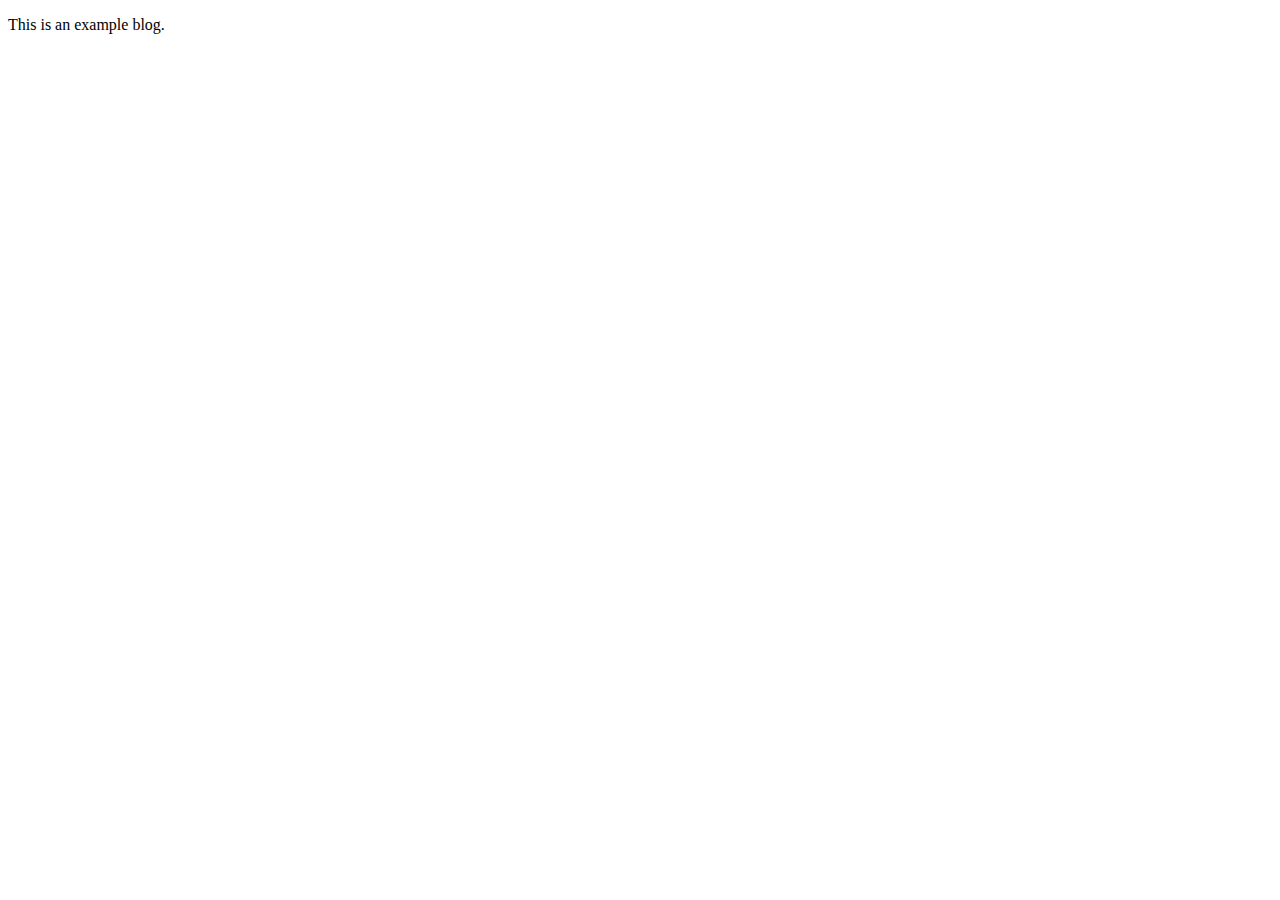
<file: src/main/resources/templates/index.html>
<!DOCTYPE html>
<html lang="en" xmlns:th="http://www.thymeleaf.org">
<head th:replace="partials/partials :: head('Welcome!')"></head>
<body>
<div id="wrapper">
    <nav th:replace="partials/partials :: nav"></nav>
    <header th:replace="partials/partials :: header('Welcome to the Ent Blog!')"></header>
    <main class="container">
        <p>This is an example blog.</p>
    </main>
    <footer th:replace="partials/partials :: footer"></footer>
</div>
<th:block th:replace="partials/partials :: scripts"></th:block>
</body>
</html>
</file>
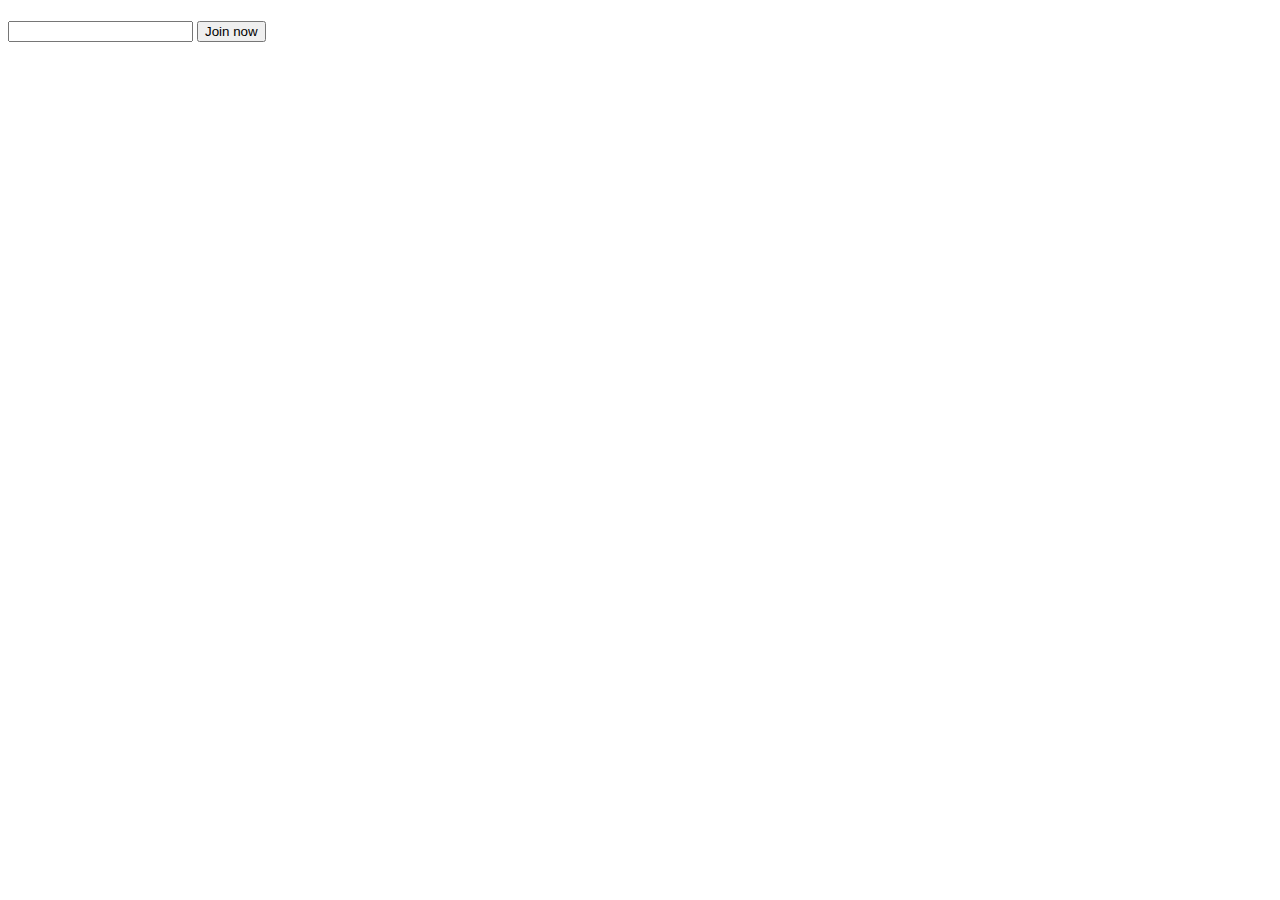
<file: src/main/resources/templates/join.html>
<!DOCTYPE html>
<html xmlns:th="http://www.thymeleaf.org">
<head>
  <meta charset="UTF-8">
  <title>Join</title>
</head>
<body>

<h1 th:text="${cohort}"></h1>

<form action="/join" method="post">
  <input type="text" name="cohort" id="cohort-ip" class="field" />
  <button class="btn btn-success">Join now</button>
</form>

<!--<div th:each="item : ${shoppingCart}">-->
<!--  <p class="text-primary" th:text="${item.name}"/>-->
<!--</div>-->

<!--<div class="alert alert-danger" th:if="${shoppingCart.size() > 2}">-->
<!--  This cart has more than two items.-->
<!--</div>-->



</body>
</html>
</file>
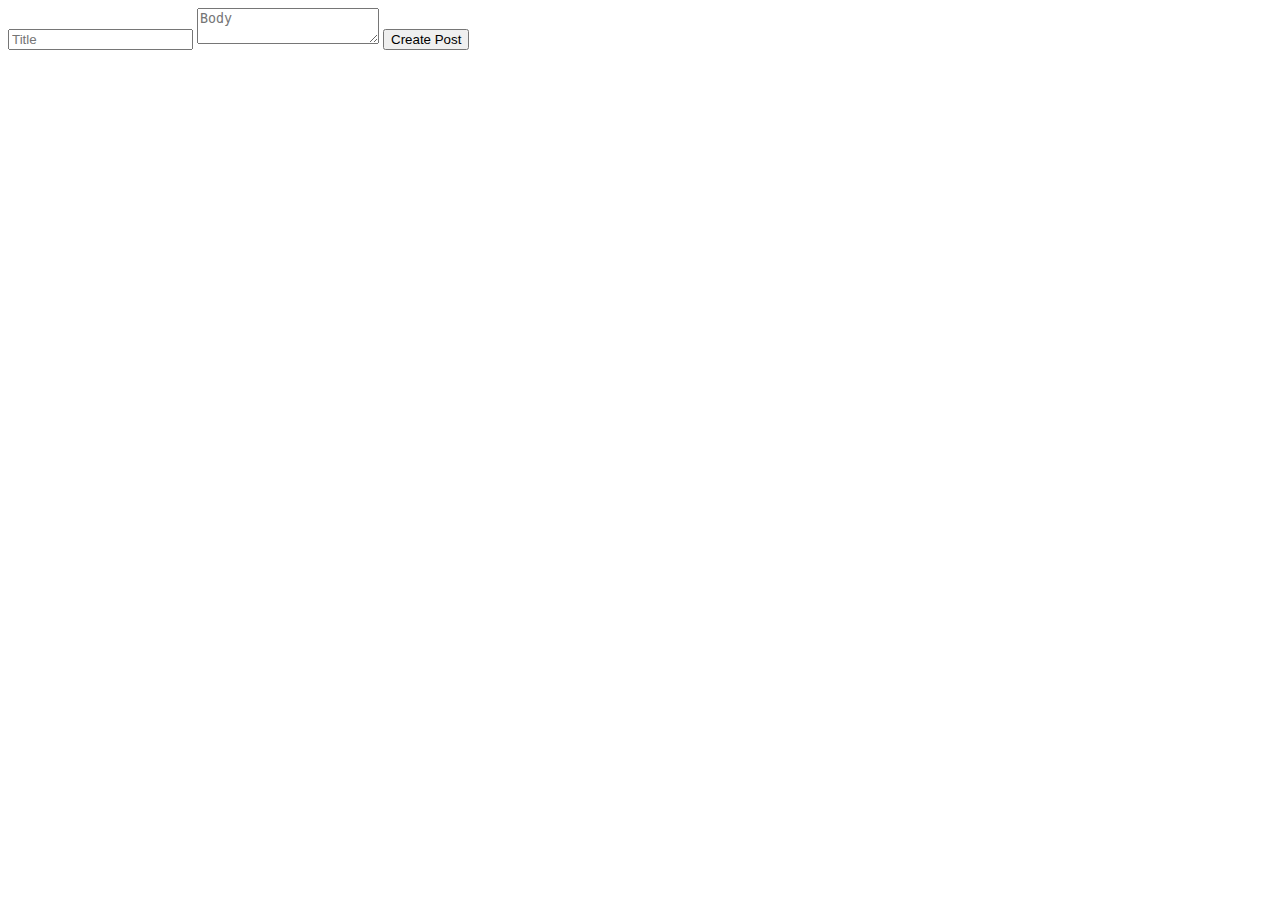
<file: src/main/resources/templates/blogposts/create.html>
<!DOCTYPE html>
<html lang="en" xmlns:th="http://www.thymeleaf.org">
<head th:replace="partials/partials :: head('Create')"></head>
<body>
<div id="wrapper">
    <nav th:replace="partials/partials :: nav"></nav>
    <header th:replace="partials/partials :: header('Create a Post')"></header>

    <main class="container">
        <form th:action="@{/posts/create}" th:method="POST">
            <!--            input for title-->
            <input type="text" name="title" placeholder="Title" class="form-control">
            <!--            input for body-->
            <textarea type="text" name="body" placeholder="Body" class="form-control"></textarea>
            <!--            submit button-->
            <button type="submit" class="btn btn-primary">Create Post</button>
        </form>
    </main>

    <footer th:replace="partials/partials :: footer"></footer>
</div>
<th:block th:replace="partials/partials :: scripts"></th:block>
</body>
</file>
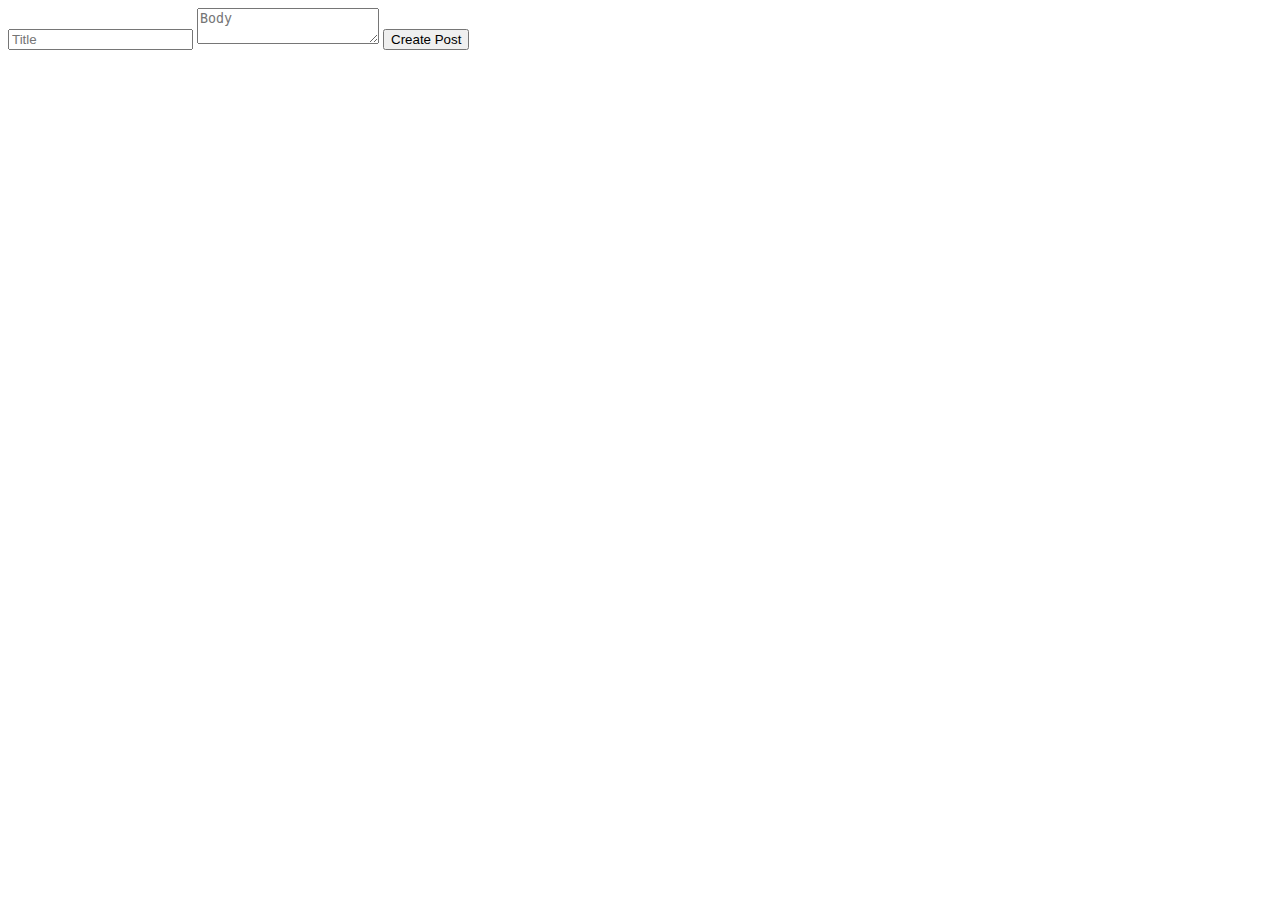
<file: src/main/resources/templates/blogposts/edit.html>
<!DOCTYPE html>
<html lang="en" xmlns:th="http://www.thymeleaf.org">
<head th:replace="partials/partials :: head('Create')"></head>
<body>
<div id="wrapper">
    <nav th:replace="partials/partials :: nav"></nav>
    <header th:replace="partials/partials :: header('Create a Post')"></header>

    <main class="container">
        <form th:action="@{|/posts/${post.id}/edit|}" th:method="POST" th:object="${blogPost}">
            <!--            input for title-->
            <input type="text" th:field="*{title}" name="title" placeholder="Title" class="form-control">
            <!--            input for body-->
            <textarea type="text" th:field="*{body}" name="body" placeholder="Body" class="form-control"></textarea>
            <!--            submit button-->
            <button type="submit" class="btn btn-primary">Create Post</button>
        </form>
    </main>

    <footer th:replace="partials/partials :: footer"></footer>
</div>
<th:block th:replace="partials/partials :: scripts"></th:block>
</body>
</file>
